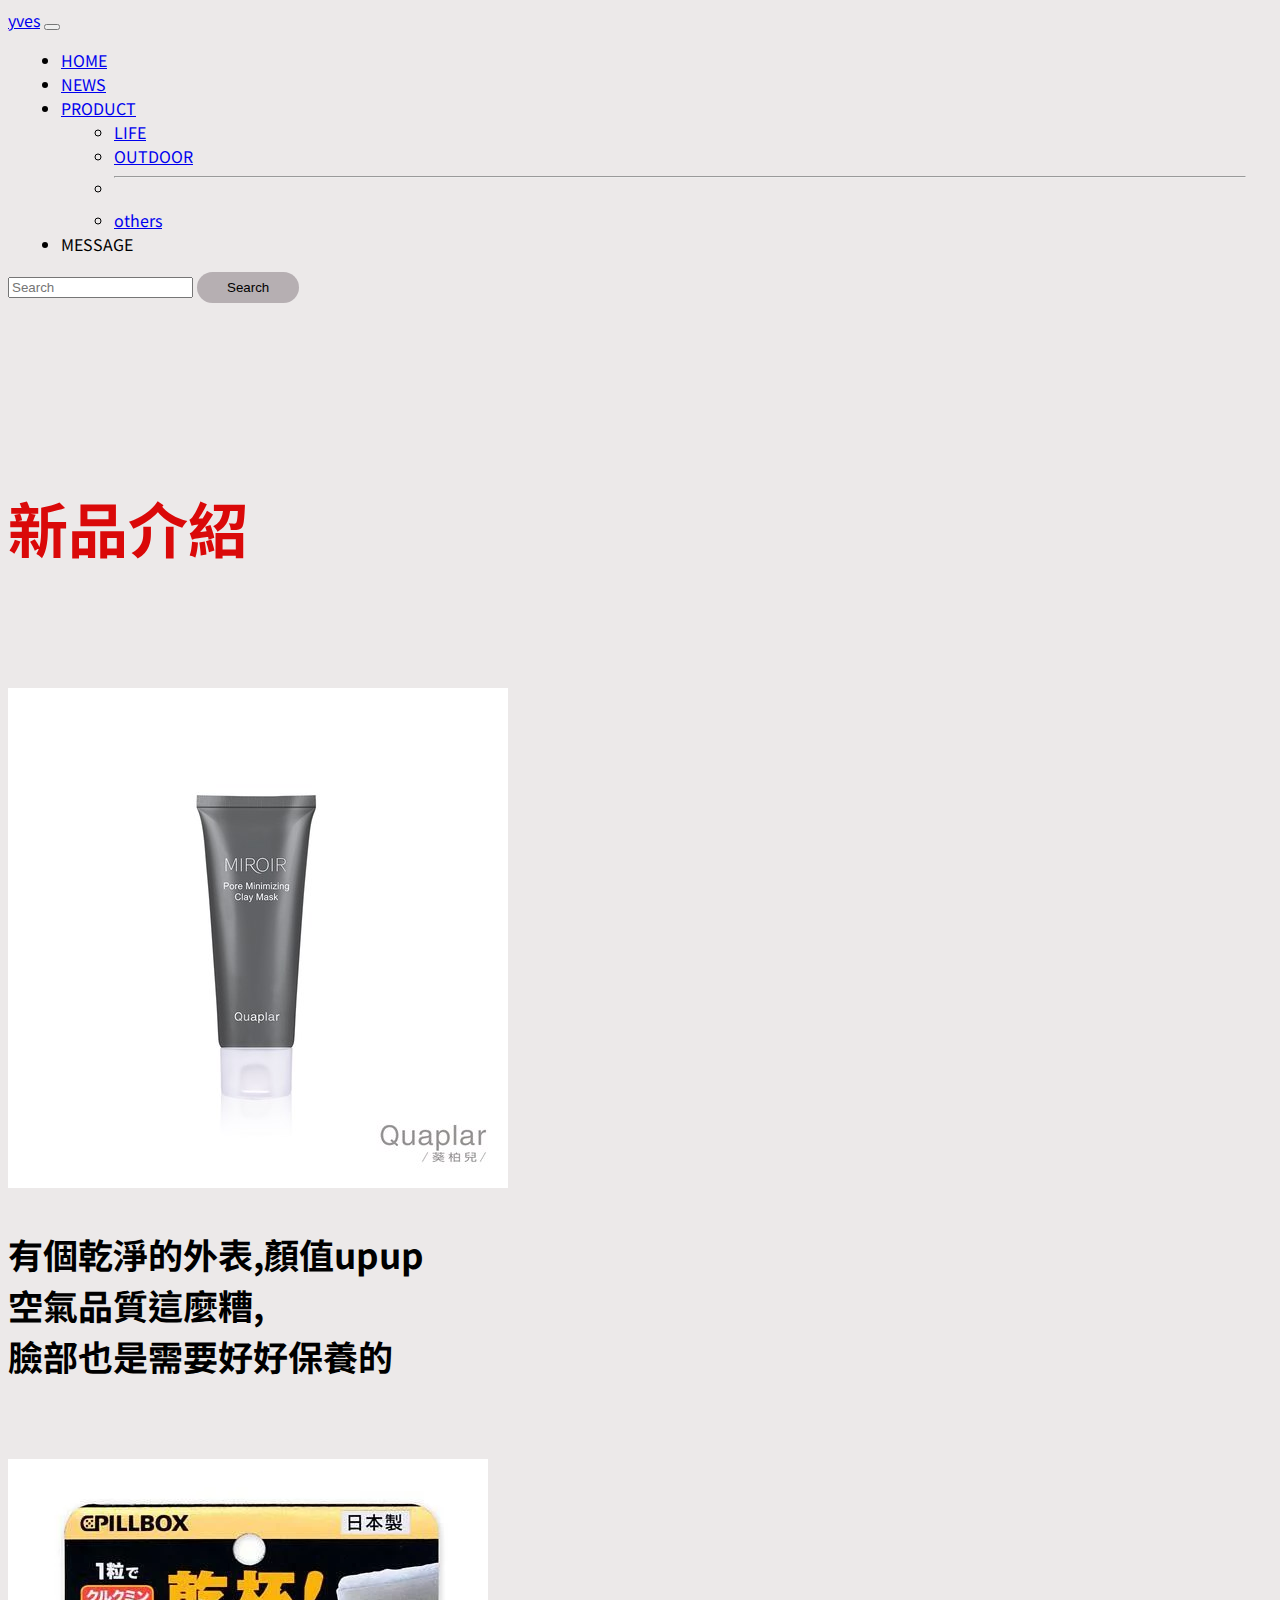
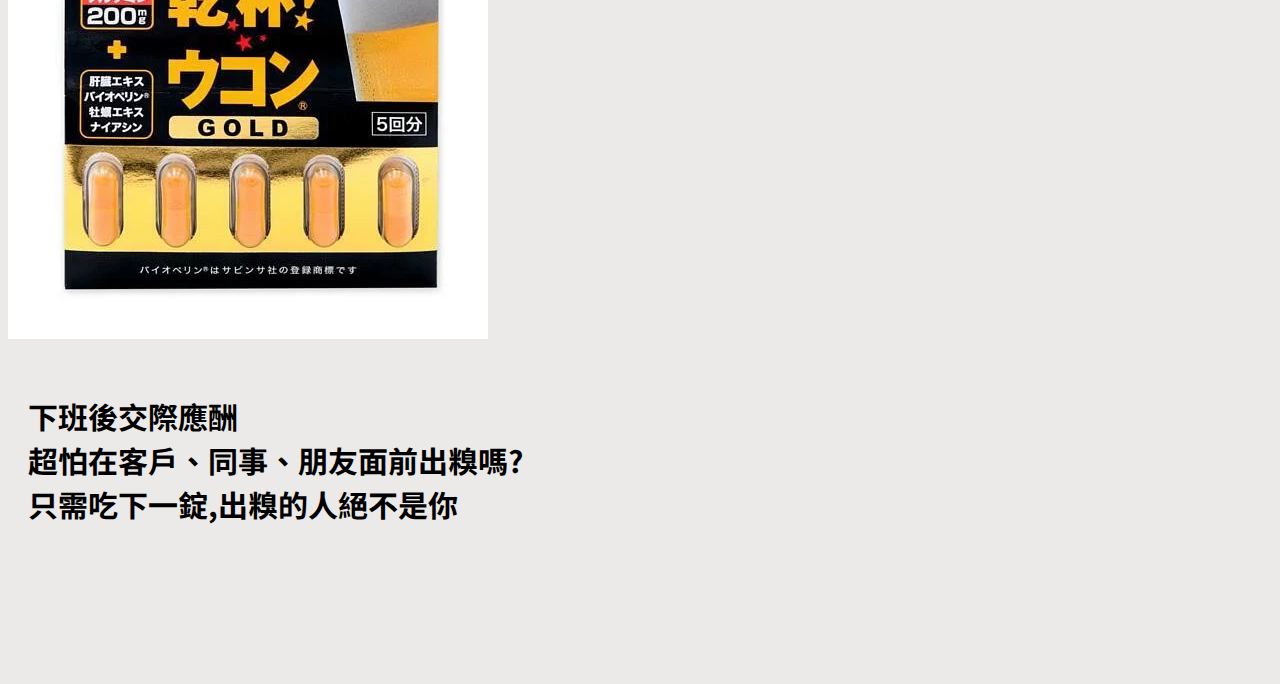
<file: news.html>
<!DOCTYPE html>
<head>
    <!--TOP-->
    <meta name="viewport" content="width=device-width, initial-scale=1">
    <!--bootstrap-->
    <link href="https://cdn.jsdelivr.net/npm/bootstrap@5.3.0/dist/css/bootstrap.min.css" rel="stylesheet" integrity="sha384-9ndCyUaIbzAi2FUVXJi0CjmCapSmO7SnpJef0486qhLnuZ2cdeRhO02iuK6FUUVM" crossorigin="anonymous">
    <script src="https://cdn.jsdelivr.net/npm/bootstrap@5.3.0/dist/js/bootstrap.bundle.min.js" integrity="sha384-geWF76RCwLtnZ8qwWowPQNguL3RmwHVBC9FhGdlKrxdiJJigb/j/68SIy3Te4Bkz" crossorigin="anonymous"></script>
    
    <!--css-->
    <link rel="stylesheet" href="css/style.css">   
    
    <!--中文字型-->
    <link rel="preconnect" href="https://fonts.googleapis.com">
    <link rel="preconnect" href="https://fonts.gstatic.com" crossorigin>
    <link href="https://fonts.googleapis.com/css2?family=Noto+Sans+TC:wght@500&display=swap" rel="stylesheet">
    <!--英文字型-->
    <link rel="preconnect" href="https://fonts.googleapis.com">
    <link rel="preconnect" href="https://fonts.gstatic.com" crossorigin>
    <link href="https://fonts.googleapis.com/css2?family=Montserrat:wght@500&family=Noto+Sans+TC:wght@500&display=swap" rel="stylesheet">
    <!--圖示-->
    <link rel="stylesheet" href="https://cdnjs.cloudflare.com/ajax/libs/font-awesome/6.4.0/css/all.min.css">
    <title>yves online</title>
</head>

<body>
    <!-- NAV-->
    <nav class="navbar navbar-expand-lg bg-body-tertiary">
        <div class="container-fluid">
          <a class="navbar-brand" href="index.html">yves</a>
          <button class="navbar-toggler" type="button" data-bs-toggle="collapse" data-bs-target="#navbarScroll" aria-controls="navbarScroll" aria-expanded="false" aria-label="Toggle navigation">
            <span class="navbar-toggler-icon"></span>
          </button>
          <div class="collapse navbar-collapse" id="navbarScroll">
            <ul class="navbar-nav me-auto my-4 my-lg-0 navbar-nav-scroll" style="--bs-scroll-height: 100px;">
              <li class="nav-item">
                <a class="nav-link active" aria-current="page" href="https://www.instagram.com/">HOME</a>
              </li>
              <li class="nav-item">
                <a class="nav-link" href="news.html">NEWS</a>
              </li>
              <li class="nav-item dropdown">
                <a class="nav-link dropdown-toggle" href="#" role="button" data-bs-toggle="dropdown" aria-expanded="false">
                  PRODUCT
                </a>
                <ul class="dropdown-menu">
                  <li><a class="dropdown-item" href="#">LIFE</a></li>
                  <li><a class="dropdown-item" href="#">OUTDOOR</a></li>
                  <li><hr class="dropdown-divider"></li>
                  <li><a class="dropdown-item" href="#">others</a></li>
                </ul>
              </li>
              <li class="nav-item">
                <a class="nav-link disabled">MESSAGE</a>
              </li>
            </ul>
            <form class="d-flex" role="search">
              <input class="form-control me-4" type="search" placeholder="Search" aria-label="Search">
              <button class="btn btn-outline-success" type="submit">Search</button>
            </form>
          </div>
        </div>
      </nav>

     <!--第三個區塊商品-->
     <section id="latest">
        <div class="container">
            <div class="row">
                <div class="col-md-12 offset-md- text-left">
                    <h5>新品介紹</h5><br>
                    <div class="row">
                        <div class="col-md-12 text-left">
                            <div class="outer">
                                <a href="single.html">
                                    <div class="upper">
                                        <img src="pictures/wash.jpg">
                                        
                                    </a>
                                    </div>
                                    <div >
                                        <h3>有個乾淨的外表,顏值upup<br>
                                        空氣品質這麼糟,<br>臉部也是需要好好保養的</h3>
                                    
                                    </div>
                                
                            </div>
                        </div><br>
                        <div class="col-md-8 text-left">
                            <div class="outer">
                                <a href="single.html">
                                    <div class="upper">
                                        <img src="pictures/beer.jpg">
                                    </a>
                                    <div class="lower">
                                        <h3>下班後交際應酬<br>
                                        超怕在客戶、同事、朋友面前出糗嗎?<br>
                                        只需吃下一錠,出糗的人絕不是你 </h3>
                                    </div>
                            </div>
                        </div>
                    </div>
                </div>

    </section>
</body>
<html>

</html>
</file>
<file: css/style.css>
h2,h3,h4,h5{
	font-family: 'Noto Sans TC', sans-serif;
    
}

h1{
	font-family: 'Noto Sans TC', sans-serif;
	font-size: 80px;
}

h6{
	font-family: 'Noto Sans TC', sans-serif;
	color: coral;
	font-size: 50px;
	
}
h5{
	font-family: 'Noto Sans TC', sans-serif;
	color: rgb(218, 9, 9);
	font-size: 60px;
	
}
body{
	background-color: #ece9e9;
}
p,a,span,li,label{
	font-family: 'Noto Sans TC', sans-serif;
   
}

img{
	max-width:100%;
}
nav li{
	    margin: 0 13px;
}
#intro .jumbotron{
	background-size: cover;
    background-repeat: no-repeat;
    background-position: 100%;
    height: 100vh;
    margin-bottom: 20px;
}

#intro .jumbotron .container{
	position:relative;
    top: 20%;
    transform: translate(0, -10%);
}
#intro .btn{
	margin-top: 15px;
}
.btn{
	
    background-color: #b6afb2;
    padding: 8px 30px;
    border-radius: 20px;
    border: none;
}
.btn:hover{
	opacity:0.8;
	background-color: #a3898d!important;
}
#second{
	padding: 80px 0px;
}
#second h3, #latest h3{
	margin-bottom: 60px;
	font-size: 35px;
}
#second img{
	border-radius: 100%;
    width: 108px;
}
#second h5{
	margin-top: 22px;
    font-size: 16px;
}

p{
	font-size: 20px;
    line-height: 28px;
    color: #361a1a;
}
p.lead{
	color: rgb(102, 137, 150);
	line-height: 31px;
}
#latest {
	
	padding: 80px 0px;
}
#latest .upper{
	position:relative;
}
#latest .innertext{
	position:absolute;
	bottom:20px;
	left:30px;
}
#latest .innertext span{
	background: rgba(255,255,255,0.3);
    padding: 5px 16px;
    border-radius: 30px;
}
#latest h4{
	font-size: 19px;
    margin-top: 18px;
}
#latest .lower{
	    padding: 20px;

}
#latest .col-md-4 .outer{
	box-shadow: 0 0 8px 0 rgba(0,0,0,0.08);
	padding: 0px;
	margin: 0 5px;
}
#latest .lower h3{
	margin-bottom: 50px;
	font-size: 30px;
}
#latest a{
	color:black;
}
#latest a{
	color:black;
	text-decoration: none;
}
#latest i{
	margin-right:10px;
}
#email{
	padding: 80px 0px
}
footer{
	padding: 80px 0px
}
#email p{
	margin-top: 40px;
}
#email .btn{
	margin-top: 10px;
	font-size: 16px;
}
footer{
	border-top: 1px solid rgba(0,0,0,0.09);
}
footer img{
	margin-bottom: 30px;
}
footer h4{
	font-size: 20px;
    margin-bottom: 35px;

}
footer ul{
	list-style: none;
    padding: 0;
}
footer ul a{
	color: #707070;
	
}
footer a{
	color:#b5dddf;
}
footer a:hover{
	color:#571414;
}
footer ul a:hover{
	color: #997272;
	text-decoration: none;
	opacity: 0.8;
}
footer ul li{
	margin-bottom: 10px;
	font-size: 15px;

}
footer ul{
	float: left;
    margin-right: 46px;
}
#latest .thehead h3{
    margin-bottom: 7px;
    font-size: 32px;

}
#latest .thehead p{
    margin-bottom: 80px;


}
#latest .thehead .col-md-4 p{
	margin-bottom: 0px;
    margin-top: 25px;
}
#latest .thehead h3.notag{
	margin-bottom: 88px;
}
.card-header .btn,.card-header .btn:hover{
	background:none!important;
	color:rgb(178, 179, 189);
}
#intro .jumbotron.jumbotron2{
	height: 400px;
}
#singlecontent{
	padding: 80 0px;
}
.thetag{
	color: #f05f5c;
    font-size: 16px;
    border: 1px solid #f05f5c;
    padding: 10px 18px;
    border-radius: 20px;
    display: inline-block;
    margin-left: 7px;
}
#singlecontent h4{
	margin-top:50px;
}
.apply{
	background-color: #381b1b;
	padding: 44px;
}
.apply .btn{
	font-size: 16px;
    margin-top: 31px;
    width: 100%;
}
.applybelow{
	margin-top:80px;
	text-align: center;
}
.btn2{
    color: #707070;
    border: 1px solid #707070;
    padding: 10px 24px;
    border-radius: 20px;
    margin-top: 3px;
    display: inline-block;
}
.btn2:hover{
	text-decoration: none;
	opacity: 0.8;
	color: #707070;
}
#intro .contact{
	height: auto;
    padding: 0px;
}
#intro .contact .col-md-4{
	height: 400px;
    background: rgba(236, 234, 240, 0.774);
    padding: 66px;
    text-align: center;
}
#intro .contact .col-md-4 h1{
	color:white;
}
#intro .contact .col-md-4 p{
	color:rgb(245, 240, 240);
}
#intro .contact .col-md-4 hr {
    color: white;
    border-top: 2px solid #f05f5c;
    width: 87px;
    margin-top: 24px;
    margin-bottom: 26px;
}
.cinner{
	position:relative;
    top: 50%;
    transform: translate(0, -50%);
}
#contactcontent{
	padding: 80px 0px;
}
#contactcontent h3{
	margin-bottom: 40px;
}
#contactcontent a{
	color:#f05f5c;
}
#contactcontent a.btn{
	color:rgb(240, 223, 223);
}
#contactcontent textarea{
	height:200px;
	margin-bottom: 10px;
}
#contactcontent i{
	display:inline-block;
	margin-right: 4px;
}
@media only screen and (max-width: 768px) {
	#second h5 {
	    margin-bottom: 50px;
	}
	#latest .col-md-4{
		margin-bottom: 60px;
	}
	footer h4 {
	    font-size: 17px;
	    margin-top: 30px;
	    margin-bottom: 18px;
	}
}
</file>
